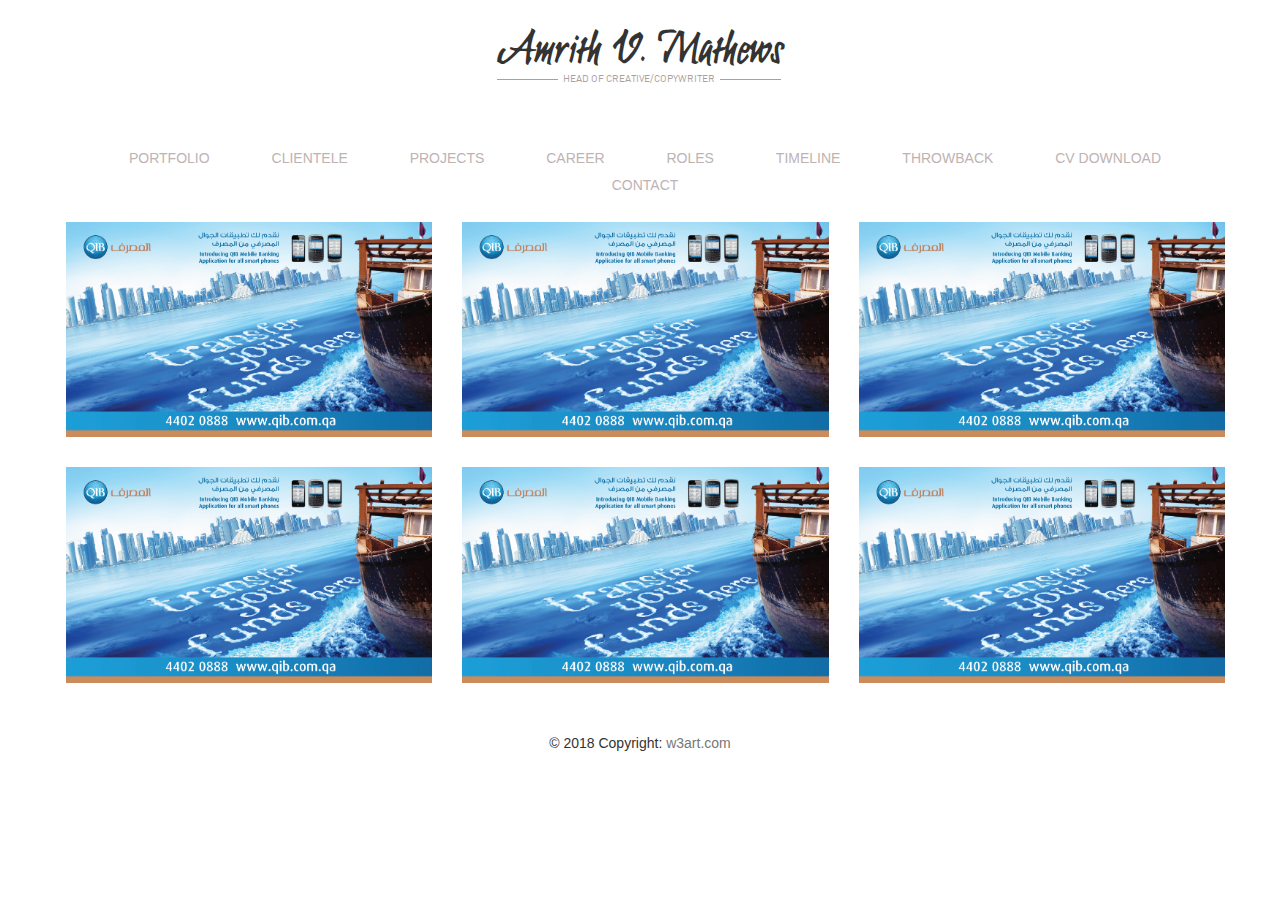
<file: index.html>
<!DOCTYPE html>
<html lang="en">
   <head>
      <meta charset="utf-8">
      <meta http-equiv="X-UA-Compatible" content="IE=edge">
      <meta name="viewport" content="width=device-width, initial-scale=1">
      <title>Amrith</title>
      <link href="assets/css/bootstrap.min.css" rel="stylesheet">
      <link href="assets/css/style.css" rel="stylesheet">
      <link rel="stylesheet" href="/assets/css/animate.css">
      <link rel="stylesheet" href="/assets/css/icomoon.css">
      <link rel="stylesheet" href="/assets/css/magnific-popup.css">
      <link href='http://fonts.googleapis.com/css?family=Open+Sans' rel='stylesheet' type='text/css'>      
      <link rel="stylesheet" href="/assets/css/font-awesome.min.css">
   </head>
   <body ng-app="myApp" > 

    <div class="fluid-container">
         <div class="header">
         	<header>
         		<center><h1 class="main-header">Amrith V. Mathews</h1>	</center>
         		<!-- <center><h2 class="sub-header subtitle fancy">HEAD OF CREATIVE/COPYWRITER</h2></center> -->
         		 <p class="subtitle fancy"><span>HEAD OF CREATIVE/COPYWRITER</span></p>
         	</header>
         <!-- 	<hr> -->
            <!-- <img src="assets/img/amrith-name.JPG" class="img-responsive displayed"> -->
            <nav role="navigation" class="navbar navbar-default">
               <div class="navbar-header">
                  <button type="button" data-target="#navbarCollapse" data-toggle="collapse" class="navbar-toggle">						
                  <span class="icon-bar"></span>
                  <span class="icon-bar"></span>
                  <span class="icon-bar"></span>
                  </button>
               </div>
               <!-- Collection of nav links and other content for toggling -->
               <div id="navbarCollapse" class="collapse navbar-collapse p0 nav-margin">
                  <ul class="nav navbar-nav">
                     <li ng-class="{'active': currentNav===navItems[0]}"><a href="#portfolio">Portfolio</a></li>
                     <li ng-class="{'active': currentNav===navItems[1]}"><a href="#clientele">Clientele</a></li>
                     <li ng-class="{'active': currentNav===navItems[2]}"><a href="#projects">Projects</a></li>
                     <li ng-class="{'active': currentNav===navItems[3]}"><a href="#career">Career</a></li>
                     <li ng-class="{'active': currentNav===navItems[4]}"><a href="#roles">Roles</a></li>
                     <li ng-class="{'active': currentNav===navItems[5]}"><a href="#timeline">Timeline</a></li>
                     <li ng-class="{'active': currentNav===navItems[6]}"><a href="#throwback">Throwback</a></li>
					<li ng-class="{'active': currentNav===navItems[7]}"><a href="#cv">CV Download</a></li>
                     <li ng-class="{'active': currentNav===navItems[8]}"><a href="#contact">Contact</a></li>                                       
                  </ul>
               </div>
            </nav>
         </div>
      </div>  
      <div ng-view>
      	

      </div>
      	<footer>
	
  <div class="footer-copyright text-center py-3">© 2018 Copyright:
      <a href=""> w3art.com</a>
    </div>

     </footer>

      <script src="assets/lib/angular.min.js"></script>
      <script src="assets/lib/angular-route.min.js"></script>

 	<!-- jQuery -->
	<script src="assets/lib/jquery.min.js"></script>
	<!-- jQuery Easing -->
	<script src="assets/lib/jquery.easing.1.3.js"></script>
	<!-- Bootstrap -->
	<script src="assets/lib/bootstrap.min.js"></script>
	<!-- Waypoints -->
	<script src="assets/lib/jquery.waypoints.min.js"></script>
	<!-- countTo -->
	<script src="assets/lib/jquery.countTo.js"></script>
	<!-- Magnific Popup -->
	<script src="assets/lib/jquery.magnific-popup.min.js"></script>
	<script src="assets/lib/magnific-popup-options.js"></script>
	<!-- Stellar -->
	<script src="assets/lib/jquery.stellar.min.js"></script>
	<!-- Main -->
	<script src="assets/lib/main.js"></script>
   
  <script src="assets/lib/modernizr-2.6.2.min.js"></script>
  <script src="assets/js/app.js"></script>
  <script src="assets/js/controller.js"></script>
  <script src="assets/js/timelinecontroller.js"></script>

   </body>

   <script type="text/javascript">
   		
   		  $(".navbar-nav li a").click(function (event) {
    // check if window is small enough so dropdown is created
    var toggle = $(".navbar-toggle").is(":visible");
    if (toggle) {
      $(".navbar-collapse").collapse('hide');
    }
  });
   		 

   var scroll = 0;
  $(document).on('mousewheel DOMMouseScroll', function() {
      scroll++;
  });

function scrollUp(){
  console.log("hjvhjbv")
    var myDiv = document.getElementById('projectDesc');
    myDiv.scrollTop = 0;
  }


function myFunction() {
  console.log("dfdfd");
  
  if(scroll % 2 != 0){
    $(".tab-pane p").css({"background": "-webkit-linear-gradient(orange, red, yellow)", "-webkit-background-clip": "text"});
  } else {
    $(".tab-pane p").css({"background": "-webkit-linear-gradient(yellow, orange, red)", "-webkit-background-clip": "text"});
  }
  

}

/*
      var aImages  =  [ "assets/images/timeline/PEN-01.png",
                        "assets/images/timeline/PEN-01.png",
                        "assets/images/timeline/PEN-02.png",
                        "assets/images/timeline/PEN-03.png",
                        "assets/images/timeline/PEN-04.png",
                        "assets/images/timeline/PEN-05.png",
                        "assets/images/timeline/PEN-06.png",
                        "assets/images/timeline/PEN-07.png",
                        "assets/images/timeline/PEN-08.png",
                        "assets/images/timeline/PEN-09.png",
                        "assets/images/timeline/PEN-10.png",
                        "assets/images/timeline/PEN-11.png",
                        "assets/images/timeline/PEN-12.png"
                        ];
      var oImage   =  null;
      var iIdx     =  0;
      function play(){
        console.log('Test');
        try{
          //look only once in DOM and cache it
          if(oImage===null){
            oImage  =  window.document.getElementById("imgHolder");
          }
          oImage.src  =  aImages[(++iIdx)%(aImages.length)];
          console.log(iIdx);
          if(iIdx < 12){
            setTimeout('play()',1000);  
          }
          
        }catch(oEx){
          console.log(oEx);
          //some error handling here
        }
      }*/    


   	</script>
</html>
</file>
<file: assets/css/style.css>
.displayed 
	{
		display: block;
		margin-left: auto;
		margin-right: auto 
	}
	
.header 
	{
		padding: 3%;
		padding-bottom: 0px;
		margin-top: -3%;
	}
	
.navbar-default 
	{
		background-color: #ffffff;
		border-color: #ffffff;
	}
	.navbar-nav{
		float:none;
		text-align:center;
	}
	.navbar-nav li{
		float:none;
		display:inline-block;
		text-transform: uppercase;
		margin: 0 12px;
	}

	.body-bg{
	background-color:#dfdfdf;
/*width: 76.5%;
    margin-left: 12.2%;*/
	}
		.body-bg-white{
	background-color:white;
	}
	.margin {
    margin-bottom: 45px;
}
.logo{
	margin-top:5%;
	margin-bottom:5%;
}
.pointer{
	    cursor: pointer;
	    margin-bottom: 7%;
}
	
	@media only screen and (max-width: 765px) {
    .navbar-nav li{
		display:block;
	}
	.body-bg img{
		display: block;
		margin-left: auto;
		margin-right: auto 
	}

		.body-bg-white img{
		display: block;
		margin-left: auto;
		margin-right: auto 
	}
}


/*Concept */

#fh5co-project{
  clear: both;
}
@media screen and (max-width: 768px) {

  #fh5co-project{
    padding: 3em 0;
  }
}
#fh5co-project .fh5co-project {
  margin-bottom: 30px;
}


#fh5co-project .fh5co-project > a {
  display: block;
  color: #000;
  position: relative;
  bottom: 0;
  overflow: hidden;
  -webkit-transition: 0.5s;
  -o-transition: 0.5s;
  transition: 0.5s;
}
#fh5co-project .fh5co-project > a img {
  position: relative;
  -webkit-transition: 0.5s;
  -o-transition: 0.5s;
  transition: 0.5s;
}
#fh5co-project .fh5co-project > a:after {
  opacity: 0;
  visibility: hidden;
  content: "";
  position: absolute;
  bottom: 0;
  left: 0;
  right: 0;
  top: 0;
  background: rgba(0, 0, 0, 0.7);
  z-index: 8;
  -webkit-transition: 0.5s;
  -o-transition: 0.5s;
  transition: 0.5s;
}
#fh5co-project .fh5co-project > a .fh5co-copy {
  z-index: 12;
  position: absolute;
  right: 20px;
  left: 20px;
  bottom: 0px;
  opacity: 0;
  visibility: hidden;
  -webkit-transition: 0.3s;
  -o-transition: 0.3s;
  transition: 0.3s;
  text-align: center;
    vertical-align: middle;
    line-height: 70px;
    margin-bottom: 10%;
}
#fh5co-project .fh5co-project > a .fh5co-copy h3 {
  margin: 0 0 5px 0;
  padding: 0;
  color: #fff;
  font-size: 20px;
  font-weight: 400;
}
#fh5co-project .fh5co-project > a .fh5co-copy p {
  color: white;
  font-size: 14px;
  margin: 0 0 5px 0;
  padding: 0;
  font-family: DIN-Regular;
}
#fh5co-project .fh5co-project > a .fh5co-copy p:last-child {
  margin-bottom: 10px;
}
@media screen and (max-width: 768px) {
  #fh5co-project .fh5co-project > a .fh5co-copy {
    position: relative;
    visibility: visible;
    opacity: 0;
    bottom: 0;
    color: #000;
    padding: 20px;
    background: #fff;
  }
}
#fh5co-project .fh5co-project > a:hover {
  -webkit-box-shadow: 0px 18px 71px -10px rgba(0, 0, 0, 0.75);
  -moz-box-shadow: 0px 18px 71px -10px rgba(0, 0, 0, 0.75);
  box-shadow: 0px 18px 71px -10px rgba(0, 0, 0, 0.75);
}
@media screen and (max-width: 768px) {
  #fh5co-project .fh5co-project > a:hover {
    bottom: 0;
  }
}
#fh5co-project .fh5co-project > a:hover:after {
  opacity: 1;
  visibility: visible;
}
@media screen and (max-width: 768px) {
  #fh5co-project .fh5co-project > a:hover:after {
    opacity: 0;
    visibility: hidden;
  }
}
#fh5co-project .fh5co-project > a:hover .fh5co-copy {
  opacity: 1;
  visibility: visible;
  bottom: 20px;
}
@media screen and (max-width: 768px) {
  #fh5co-project .fh5co-project > a:hover .fh5co-copy {
    bottom: 0;
    padding: 20px;
    background: #fff;
  }
}
#fh5co-project .fh5co-project > a:hover img {
  -webkit-transform: scale(1.1);
  -moz-transform: scale(1.1);
  -o-transform: scale(1.1);
  transform: scale(1.1);
}
@media screen and (max-width: 768px) {
  #fh5co-project .fh5co-project > a:hover img {
    -webkit-transform: scale(1);
    -moz-transform: scale(1);
    -o-transform: scale(1);
    transform: scale(1);
  }
}

/*.js .animate-box {
  opacity: 0;
}*/
/* Start Timmeline*/

#cf {
  
}

.top{
	/*margin-left: -7%;*/
}
.bottom{
	/*margin-left: -7%;*/
}
#cf img {
  position:absolute;
  left: 14px;
    width: 98%;
  -webkit-transition: opacity 1s ease-in-out;
  -moz-transition: opacity 1s ease-in-out;
  -o-transition: opacity 1s ease-in-out;
  transition: opacity 0.5s ease-in-out;
}

#cf img.top:hover {
  opacity:0;
}

/* Start Projects */
.grad1 {
    background: #ccc; /* For browsers that do not support gradients */
   background: -webkit-linear-gradient(left, rgb(186, 177, 156) 0%, rgb(250, 249, 247) 29%, rgb(250, 249, 247) 76%, rgb(186, 177, 156) 100%);
background: -o-linear-gradient(left, rgb(186, 177, 156) 0%, rgb(250, 249, 247) 29%, rgb(250, 249, 247) 76%, rgb(186, 177, 156) 100%);
background: -ms-linear-gradient(left, rgb(186, 177, 156) 0%, rgb(250, 249, 247) 29%, rgb(250, 249, 247) 76%, rgb(186, 177, 156) 100%);
background: -moz-linear-gradient(left, rgb(186, 177, 156) 0%, rgb(250, 249, 247) 29%, rgb(250, 249, 247) 76%, rgb(186, 177, 156) 100%);
background: linear-gradient(to right, rgb(186, 177, 156) 0%, rgb(250, 249, 247) 29%, rgb(250, 249, 247) 76%, rgb(186, 177, 156) 100%);
	margin-top: 7%;
	    overflow-y: auto;
}
.grad2 {
    background: #eee; /* For browsers that do not support gradients */
    background: radial-gradient(#fff,#e2dede); /* Standard syntax (must be last) */
    height: 650px;
}
.nav-pills>li {
    float: none;
}
.nav-pills>li.active>a, .nav-pills>li.active>a:focus, .nav-pills>li.active>a:hover {
    color: #000;
    background-color: transparent;
}

a {
    color: #777;
    text-decoration: none;
}
h4{
	margin-top: 40px;
	margin-bottom:0px;
	font-family: "DIN-Bold";
}
.tab-content.clearfix {
    padding: 18px;
    height: 490px;
}
/* change border radius for the tab , apply corners on top*/
li:last-child {
    /**margin-bottom: 5%;**/
}

/* End Project */


#career-main {
  	height: 650px;
	margin-top: 2%;
}

#roles-main{
	background-image: url("../img/bulb2.png");
}
#roles-main h4{
	margin-top: 88px;
}


#career-main p{
	margin: 0 0 -2px
}

/*#roles-main p{
	margin: 0 0 -2px
	margin-top: 2%;
}*/


#career-desc {
  overflow-y: auto;
}

#career-desc p{
	margin: 0 0 19px
}

/* Footer */
.py-3 {
    padding-bottom: 2rem!important;
    padding-top: 2rem!important;
}

#career-main-sm p{
	margin: 0 0 0px;
}

.grad2 ul li h4{
	margin-top: 40px;
    margin-bottom:0px;
    width: 506px;
}


.tab-content.clearfix {
    padding: 18px;
    height: 490px;
    display: flex;
}
.tab-content > .active {
    margin: auto;
}
#portfolio-overflow{
	 /*overflow-y: auto;
	 height:360px;*/
	 margin-top:4%;
}
.p0{
	padding:0;
}
.portfolio_img {
    margin-bottom: 5%;
}
#portfolio-modal{
	width:80%;
}


@font-face {
font-family: Krugmann;
src: url(../fonts/KrugmannBrush.ttf);
}
@font-face {
font-family: DIN-LightAlternate;
src: url(../fonts/DIN-LightAlternate.ttf);
}
@font-face {
font-family: DIN-Regular;
src: url(../fonts/DIN-Regular.ttf);
}
@font-face {
font-family: DIN-Bold;
src: url(../fonts/DIN-Bold.ttf);
}
@font-face {
font-family: DIN-Light;
src: url(../fonts/DIN-Light.ttf);
}
.main-header {
font-family: Krugmann;
font-size: 47px;
}
#projectDesc, #careerDesc, #rolesDesc{
	font-family: DIN-Regular;
}

#resumeDownload{
	font-family: DIN-Bold;	
}
#contact-main, #contactMainMobile{
	font-family: DIN-Light;	
}
.nav-margin{
	margin-top: -1%;
    /*margin-bottom: -5%;*/
}


.navbar-default .navbar-nav>.active>a, .navbar-default .navbar-nav>.active>a:focus, .navbar-default .navbar-nav>.active>a:hover {
    color: black;
    background-color: white;
}

.fancy {
  line-height: 0.5;
  text-align: center;
margin: -8px 2px 70px 0px;
}
.fancy span {
	font-family: DIN-Regular;
    font-size: 10px;
    color: #a9a0a0;
  display: inline-block;
  position: relative;  
}
.fancy span:before,
.fancy span:after {
  content: "";
  position: absolute;
  height: 5px;
  border-bottom: 1.2px solid #a9a0a0;
  top: -2px;
  width: 61px;
}
.fancy span:before {
  right: 100%;
  margin-right: 5px;
}
.fancy span:after {
  left: 100%;
  margin-left: 5px;
}

.dim-text{
	color: #777;
}
.nav>li>a:focus, .nav>li>a:hover {
    text-decoration: none;
    background-color:  transparent !important;
}

/* Contact Style Start*/




#contact-main p{
	margin: 0 0 17% -70%;
}

#contact-main-sm p{
	margin: 0 0 0px;
}


/*.modal-content{
	background-color: transparent;
}*/


#careerMain{

}

#careerMain ul>li>a>p {
	font-family: DIN-LightAlternate;
    font-size: 17px;
	margin: 0 0 0px;
}

#careerMainMobile p {
	font-family: DIN-LightAlternate;
    font-size: 17px;
	margin: 0 0 0px;
}

#projectsMain ul>li>a>p {
	font-family: DIN-LightAlternate;
    font-size: 15px;
    width: 500px;
}

#projectsMainMobile p {
	font-family: DIN-LightAlternate;
    font-size: 15px;
}

.nav>li>a {
    position: relative;
    display: block;
    padding: 7px 12px 0px 22px;
}

@media (min-width: 768px)
.modal-content {
	box-shadow : none !important;
}

.modal-content {
	border: none !important;
	box-shadow: none !important;
	border-radius: 0;
}

.navbar-default .navbar-nav>li>a {
    color: #beb3b3;
}
.container {
    padding-right: 0px;
    padding-left: 11px;
}
</file>
<file: assets/css/icomoon.css>
[class^="icon-"], [class*=" icon-"] {
  /* use !important to prevent issues with browser extensions that change fonts */
  font-family: 'icomoon' !important;
  speak: none;
  font-style: normal;
  font-weight: normal;
  font-variant: normal;
  text-transform: none;
  line-height: 1;

  /* Better Font Rendering =========== */
  -webkit-font-smoothing: antialiased;
  -moz-osx-font-smoothing: grayscale;
}

.icon-eye:before {
  content: "\e000";
}
.icon-paper-clip:before {
  content: "\e001";
}
.icon-mail:before {
  content: "\e002";
}
.icon-toggle:before {
  content: "\e003";
}
.icon-layout:before {
  content: "\e004";
}
.icon-link:before {
  content: "\e005";
}
.icon-bell:before {
  content: "\e006";
}
.icon-lock:before {
  content: "\e007";
}
.icon-unlock:before {
  content: "\e008";
}
.icon-ribbon:before {
  content: "\e009";
}
.icon-image:before {
  content: "\e010";
}
.icon-signal:before {
  content: "\e011";
}
.icon-target:before {
  content: "\e012";
}
.icon-clipboard:before {
  content: "\e013";
}
.icon-clock:before {
  content: "\e014";
}
.icon-watch:before {
  content: "\e015";
}
.icon-air-play:before {
  content: "\e016";
}
.icon-camera:before {
  content: "\e017";
}
.icon-video:before {
  content: "\e018";
}
.icon-disc:before {
  content: "\e019";
}
.icon-printer:before {
  content: "\e020";
}
.icon-monitor:before {
  content: "\e021";
}
.icon-server:before {
  content: "\e022";
}
.icon-cog:before {
  content: "\e023";
}
.icon-heart:before {
  content: "\e024";
}
.icon-paragraph:before {
  content: "\e025";
}
.icon-align-justify:before {
  content: "\e026";
}
.icon-align-left:before {
  content: "\e027";
}
.icon-align-center:before {
  content: "\e028";
}
.icon-align-right:before {
  content: "\e029";
}
.icon-book:before {
  content: "\e030";
}
.icon-layers:before {
  content: "\e031";
}
.icon-stack:before {
  content: "\e032";
}
.icon-stack-2:before {
  content: "\e033";
}
.icon-paper:before {
  content: "\e034";
}
.icon-paper-stack:before {
  content: "\e035";
}
.icon-search:before {
  content: "\e036";
}
.icon-zoom-in:before {
  content: "\e037";
}
.icon-zoom-out:before {
  content: "\e038";
}
.icon-reply:before {
  content: "\e039";
}
.icon-circle-plus:before {
  content: "\e040";
}
.icon-circle-minus:before {
  content: "\e041";
}
.icon-circle-check:before {
  content: "\e042";
}
.icon-circle-cross:before {
  content: "\e043";
}
.icon-square-plus:before {
  content: "\e044";
}
.icon-square-minus:before {
  content: "\e045";
}
.icon-square-check:before {
  content: "\e046";
}
.icon-square-cross:before {
  content: "\e047";
}
.icon-microphone:before {
  content: "\e048";
}
.icon-record:before {
  content: "\e049";
}
.icon-skip-back:before {
  content: "\e050";
}
.icon-rewind:before {
  content: "\e051";
}
.icon-play:before {
  content: "\e052";
}
.icon-pause:before {
  content: "\e053";
}
.icon-stop:before {
  content: "\e054";
}
.icon-fast-forward:before {
  content: "\e055";
}
.icon-skip-forward:before {
  content: "\e056";
}
.icon-shuffle:before {
  content: "\e057";
}
.icon-repeat:before {
  content: "\e058";
}
.icon-folder:before {
  content: "\e059";
}
.icon-umbrella:before {
  content: "\e060";
}
.icon-moon:before {
  content: "\e061";
}
.icon-thermometer:before {
  content: "\e062";
}
.icon-drop:before {
  content: "\e063";
}
.icon-sun:before {
  content: "\e064";
}
.icon-cloud:before {
  content: "\e065";
}
.icon-cloud-upload:before {
  content: "\e066";
}
.icon-cloud-download:before {
  content: "\e067";
}
.icon-upload:before {
  content: "\e068";
}
.icon-download:before {
  content: "\e069";
}
.icon-location:before {
  content: "\e070";
}
.icon-location-2:before {
  content: "\e071";
}
.icon-map:before {
  content: "\e072";
}
.icon-battery:before {
  content: "\e073";
}
.icon-head:before {
  content: "\e074";
}
.icon-briefcase:before {
  content: "\e075";
}
.icon-speech-bubble:before {
  content: "\e076";
}
.icon-anchor:before {
  content: "\e077";
}
.icon-globe:before {
  content: "\e078";
}
.icon-box:before {
  content: "\e079";
}
.icon-reload:before {
  content: "\e080";
}
.icon-share:before {
  content: "\e081";
}
.icon-marquee:before {
  content: "\e082";
}
.icon-marquee-plus:before {
  content: "\e083";
}
.icon-marquee-minus:before {
  content: "\e084";
}
.icon-tag:before {
  content: "\e085";
}
.icon-power:before {
  content: "\e086";
}
.icon-command:before {
  content: "\e087";
}
.icon-alt:before {
  content: "\e088";
}
.icon-esc:before {
  content: "\e089";
}
.icon-bar-graph:before {
  content: "\e090";
}
.icon-bar-graph-2:before {
  content: "\e091";
}
.icon-pie-graph:before {
  content: "\e092";
}
.icon-star:before {
  content: "\e093";
}
.icon-arrow-left:before {
  content: "\e094";
}
.icon-arrow-right:before {
  content: "\e095";
}
.icon-arrow-up:before {
  content: "\e096";
}
.icon-arrow-down:before {
  content: "\e097";
}
.icon-volume:before {
  content: "\e098";
}
.icon-mute:before {
  content: "\e099";
}
.icon-content-right:before {
  content: "\e100";
}
.icon-content-left:before {
  content: "\e101";
}
.icon-grid:before {
  content: "\e102";
}
.icon-grid-2:before {
  content: "\e103";
}
.icon-columns:before {
  content: "\e104";
}
.icon-loader:before {
  content: "\e105";
}
.icon-bag:before {
  content: "\e106";
}
.icon-ban:before {
  content: "\e107";
}
.icon-flag:before {
  content: "\e108";
}
.icon-trash:before {
  content: "\e109";
}
.icon-expand:before {
  content: "\e110";
}
.icon-contract:before {
  content: "\e111";
}
.icon-maximize:before {
  content: "\e112";
}
.icon-minimize:before {
  content: "\e113";
}
.icon-plus:before {
  content: "\e114";
}
.icon-minus:before {
  content: "\e115";
}
.icon-check:before {
  content: "\e116";
}
.icon-cross:before {
  content: "\e117";
}
.icon-move:before {
  content: "\e118";
}
.icon-delete:before {
  content: "\e119";
}
.icon-menu:before {
  content: "\e120";
}
.icon-archive:before {
  content: "\e121";
}
.icon-inbox:before {
  content: "\e122";
}
.icon-outbox:before {
  content: "\e123";
}
.icon-file:before {
  content: "\e124";
}
.icon-file-add:before {
  content: "\e125";
}
.icon-file-subtract:before {
  content: "\e126";
}
.icon-help:before {
  content: "\e127";
}
.icon-open:before {
  content: "\e128";
}
.icon-ellipsis:before {
  content: "\e129";
}
.icon-add-to-list:before {
  content: "\e900";
}
.icon-classic-computer:before {
  content: "\e901";
}
.icon-controller-fast-backward:before {
  content: "\e902";
}
.icon-creative-commons-attribution:before {
  content: "\e903";
}
.icon-creative-commons-noderivs:before {
  content: "\e904";
}
.icon-creative-commons-noncommercial-eu:before {
  content: "\e905";
}
.icon-creative-commons-noncommercial-us:before {
  content: "\e906";
}
.icon-creative-commons-public-domain:before {
  content: "\e907";
}
.icon-creative-commons-remix:before {
  content: "\e908";
}
.icon-creative-commons-share:before {
  content: "\e909";
}
.icon-creative-commons-sharealike:before {
  content: "\e90a";
}
.icon-creative-commons:before {
  content: "\e90b";
}
.icon-document-landscape:before {
  content: "\e90c";
}
.icon-remove-user:before {
  content: "\e90d";
}
.icon-warning:before {
  content: "\e90e";
}
.icon-arrow-bold-down:before {
  content: "\e90f";
}
.icon-arrow-bold-left:before {
  content: "\e910";
}
.icon-arrow-bold-right:before {
  content: "\e911";
}
.icon-arrow-bold-up:before {
  content: "\e912";
}
.icon-arrow-down2:before {
  content: "\e913";
}
.icon-arrow-left2:before {
  content: "\e914";
}
.icon-arrow-long-down:before {
  content: "\e915";
}
.icon-arrow-long-left:before {
  content: "\e916";
}
.icon-arrow-long-right:before {
  content: "\e917";
}
.icon-arrow-long-up:before {
  content: "\e918";
}
.icon-arrow-right2:before {
  content: "\e919";
}
.icon-arrow-up2:before {
  content: "\e91a";
}
.icon-arrow-with-circle-down:before {
  content: "\e91b";
}
.icon-arrow-with-circle-left:before {
  content: "\e91c";
}
.icon-arrow-with-circle-right:before {
  content: "\e91d";
}
.icon-arrow-with-circle-up:before {
  content: "\e91e";
}
.icon-bookmark:before {
  content: "\e91f";
}
.icon-bookmarks:before {
  content: "\e920";
}
.icon-chevron-down:before {
  content: "\e921";
}
.icon-chevron-left:before {
  content: "\e922";
}
.icon-chevron-right:before {
  content: "\e923";
}
.icon-chevron-small-down:before {
  content: "\e924";
}
.icon-chevron-small-left:before {
  content: "\e925";
}
.icon-chevron-small-right:before {
  content: "\e926";
}
.icon-chevron-small-up:before {
  content: "\e927";
}
.icon-chevron-thin-down:before {
  content: "\e928";
}
.icon-chevron-thin-left:before {
  content: "\e929";
}
.icon-chevron-thin-right:before {
  content: "\e92a";
}
.icon-chevron-thin-up:before {
  content: "\e92b";
}
.icon-chevron-up:before {
  content: "\e92c";
}
.icon-chevron-with-circle-down:before {
  content: "\e92d";
}
.icon-chevron-with-circle-left:before {
  content: "\e92e";
}
.icon-chevron-with-circle-right:before {
  content: "\e92f";
}
.icon-chevron-with-circle-up:before {
  content: "\e930";
}
.icon-cloud2:before {
  content: "\e931";
}
.icon-controller-fast-forward:before {
  content: "\e932";
}
.icon-controller-jump-to-start:before {
  content: "\e933";
}
.icon-controller-next:before {
  content: "\e934";
}
.icon-controller-paus:before {
  content: "\e935";
}
.icon-controller-play:before {
  content: "\e936";
}
.icon-controller-record:before {
  content: "\e937";
}
.icon-controller-stop:before {
  content: "\e938";
}
.icon-controller-volume:before {
  content: "\e939";
}
.icon-dot-single:before {
  content: "\e93a";
}
.icon-dots-three-horizontal:before {
  content: "\e93b";
}
.icon-dots-three-vertical:before {
  content: "\e93c";
}
.icon-dots-two-horizontal:before {
  content: "\e93d";
}
.icon-dots-two-vertical:before {
  content: "\e93e";
}
.icon-download2:before {
  content: "\e93f";
}
.icon-emoji-flirt:before {
  content: "\e940";
}
.icon-flow-branch:before {
  content: "\e941";
}
.icon-flow-cascade:before {
  content: "\e942";
}
.icon-flow-line:before {
  content: "\e943";
}
.icon-flow-parallel:before {
  content: "\e944";
}
.icon-flow-tree:before {
  content: "\e945";
}
.icon-install:before {
  content: "\e946";
}
.icon-layers2:before {
  content: "\e947";
}
.icon-open-book:before {
  content: "\e948";
}
.icon-resize-100:before {
  content: "\e949";
}
.icon-resize-full-screen:before {
  content: "\e94a";
}
.icon-save:before {
  content: "\e94b";
}
.icon-select-arrows:before {
  content: "\e94c";
}
.icon-sound-mute:before {
  content: "\e94d";
}
.icon-sound:before {
  content: "\e94e";
}
.icon-trash2:before {
  content: "\e94f";
}
.icon-triangle-down:before {
  content: "\e950";
}
.icon-triangle-left:before {
  content: "\e951";
}
.icon-triangle-right:before {
  content: "\e952";
}
.icon-triangle-up:before {
  content: "\e953";
}
.icon-uninstall:before {
  content: "\e954";
}
.icon-upload-to-cloud:before {
  content: "\e955";
}
.icon-upload2:before {
  content: "\e956";
}
.icon-add-user:before {
  content: "\e957";
}
.icon-address:before {
  content: "\e958";
}
.icon-adjust:before {
  content: "\e959";
}
.icon-air:before {
  content: "\e95a";
}
.icon-aircraft-landing:before {
  content: "\e95b";
}
.icon-aircraft-take-off:before {
  content: "\e95c";
}
.icon-aircraft:before {
  content: "\e95d";
}
.icon-align-bottom:before {
  content: "\e95e";
}
.icon-align-horizontal-middle:before {
  content: "\e95f";
}
.icon-align-left2:before {
  content: "\e960";
}
.icon-align-right2:before {
  content: "\e961";
}
.icon-align-top:before {
  content: "\e962";
}
.icon-align-vertical-middle:before {
  content: "\e963";
}
.icon-archive2:before {
  content: "\e964";
}
.icon-area-graph:before {
  content: "\e965";
}
.icon-attachment:before {
  content: "\e966";
}
.icon-awareness-ribbon:before {
  content: "\e967";
}
.icon-back-in-time:before {
  content: "\e968";
}
.icon-back:before {
  content: "\e969";
}
.icon-bar-graph2:before {
  content: "\e96a";
}
.icon-battery2:before {
  content: "\e96b";
}
.icon-beamed-note:before {
  content: "\e96c";
}
.icon-bell2:before {
  content: "\e96d";
}
.icon-blackboard:before {
  content: "\e96e";
}
.icon-block:before {
  content: "\e96f";
}
.icon-book2:before {
  content: "\e970";
}
.icon-bowl:before {
  content: "\e971";
}
.icon-box2:before {
  content: "\e972";
}
.icon-briefcase2:before {
  content: "\e973";
}
.icon-browser:before {
  content: "\e974";
}
.icon-brush:before {
  content: "\e975";
}
.icon-bucket:before {
  content: "\e976";
}
.icon-cake:before {
  content: "\e977";
}
.icon-calculator:before {
  content: "\e978";
}
.icon-calendar:before {
  content: "\e979";
}
.icon-camera2:before {
  content: "\e97a";
}
.icon-ccw:before {
  content: "\e97b";
}
.icon-chat:before {
  content: "\e97c";
}
.icon-check2:before {
  content: "\e97d";
}
.icon-circle-with-cross:before {
  content: "\e97e";
}
.icon-circle-with-minus:before {
  content: "\e97f";
}
.icon-circle-with-plus:before {
  content: "\e980";
}
.icon-circle:before {
  content: "\e981";
}
.icon-circular-graph:before {
  content: "\e982";
}
.icon-clapperboard:before {
  content: "\e983";
}
.icon-clipboard2:before {
  content: "\e984";
}
.icon-clock2:before {
  content: "\e985";
}
.icon-code:before {
  content: "\e986";
}
.icon-cog2:before {
  content: "\e987";
}
.icon-colours:before {
  content: "\e988";
}
.icon-compass:before {
  content: "\e989";
}
.icon-copy:before {
  content: "\e98a";
}
.icon-credit-card:before {
  content: "\e98b";
}
.icon-credit:before {
  content: "\e98c";
}
.icon-cross2:before {
  content: "\e98d";
}
.icon-cup:before {
  content: "\e98e";
}
.icon-cw:before {
  content: "\e98f";
}
.icon-cycle:before {
  content: "\e990";
}
.icon-database:before {
  content: "\e991";
}
.icon-dial-pad:before {
  content: "\e992";
}
.icon-direction:before {
  content: "\e993";
}
.icon-document:before {
  content: "\e994";
}
.icon-documents:before {
  content: "\e995";
}
.icon-drink:before {
  content: "\e996";
}
.icon-drive:before {
  content: "\e997";
}
.icon-drop2:before {
  content: "\e998";
}
.icon-edit:before {
  content: "\e999";
}
.icon-email:before {
  content: "\e99a";
}
.icon-emoji-happy:before {
  content: "\e99b";
}
.icon-emoji-neutral:before {
  content: "\e99c";
}
.icon-emoji-sad:before {
  content: "\e99d";
}
.icon-erase:before {
  content: "\e99e";
}
.icon-eraser:before {
  content: "\e99f";
}
.icon-export:before {
  content: "\e9a0";
}
.icon-eye2:before {
  content: "\e9a1";
}
.icon-feather:before {
  content: "\e9a2";
}
.icon-flag2:before {
  content: "\e9a3";
}
.icon-flash:before {
  content: "\e9a4";
}
.icon-flashlight:before {
  content: "\e9a5";
}
.icon-flat-brush:before {
  content: "\e9a6";
}
.icon-folder-images:before {
  content: "\e9a7";
}
.icon-folder-music:before {
  content: "\e9a8";
}
.icon-folder-video:before {
  content: "\e9a9";
}
.icon-folder2:before {
  content: "\e9aa";
}
.icon-forward:before {
  content: "\e9ab";
}
.icon-funnel:before {
  content: "\e9ac";
}
.icon-game-controller:before {
  content: "\e9ad";
}
.icon-gauge:before {
  content: "\e9ae";
}
.icon-globe2:before {
  content: "\e9af";
}
.icon-graduation-cap:before {
  content: "\e9b0";
}
.icon-grid2:before {
  content: "\e9b1";
}
.icon-hair-cross:before {
  content: "\e9b2";
}
.icon-hand:before {
  content: "\e9b3";
}
.icon-heart-outlined:before {
  content: "\e9b4";
}
.icon-heart2:before {
  content: "\e9b5";
}
.icon-help-with-circle:before {
  content: "\e9b6";
}
.icon-help2:before {
  content: "\e9b7";
}
.icon-home:before {
  content: "\e9b8";
}
.icon-hour-glass:before {
  content: "\e9b9";
}
.icon-image-inverted:before {
  content: "\e9ba";
}
.icon-image2:before {
  content: "\e9bb";
}
.icon-images:before {
  content: "\e9bc";
}
.icon-inbox2:before {
  content: "\e9bd";
}
.icon-infinity:before {
  content: "\e9be";
}
.icon-info-with-circle:before {
  content: "\e9bf";
}
.icon-info:before {
  content: "\e9c0";
}
.icon-key:before {
  content: "\e9c1";
}
.icon-keyboard:before {
  content: "\e9c2";
}
.icon-lab-flask:before {
  content: "\e9c3";
}
.icon-landline:before {
  content: "\e9c4";
}
.icon-language:before {
  content: "\e9c5";
}
.icon-laptop:before {
  content: "\e9c6";
}
.icon-leaf:before {
  content: "\e9c7";
}
.icon-level-down:before {
  content: "\e9c8";
}
.icon-level-up:before {
  content: "\e9c9";
}
.icon-lifebuoy:before {
  content: "\e9ca";
}
.icon-light-bulb:before {
  content: "\e9cb";
}
.icon-light-down:before {
  content: "\e9cc";
}
.icon-light-up:before {
  content: "\e9cd";
}
.icon-line-graph:before {
  content: "\e9ce";
}
.icon-link2:before {
  content: "\e9cf";
}
.icon-list:before {
  content: "\e9d0";
}
.icon-location-pin:before {
  content: "\e9d1";
}
.icon-location2:before {
  content: "\e9d2";
}
.icon-lock-open:before {
  content: "\e9d3";
}
.icon-lock2:before {
  content: "\e9d4";
}
.icon-log-out:before {
  content: "\e9d5";
}
.icon-login:before {
  content: "\e9d6";
}
.icon-loop:before {
  content: "\e9d7";
}
.icon-magnet:before {
  content: "\e9d8";
}
.icon-magnifying-glass:before {
  content: "\e9d9";
}
.icon-mail2:before {
  content: "\e9da";
}
.icon-man:before {
  content: "\e9db";
}
.icon-map2:before {
  content: "\e9dc";
}
.icon-mask:before {
  content: "\e9dd";
}
.icon-medal:before {
  content: "\e9de";
}
.icon-megaphone:before {
  content: "\e9df";
}
.icon-menu2:before {
  content: "\e9e0";
}
.icon-message:before {
  content: "\e9e1";
}
.icon-mic:before {
  content: "\e9e2";
}
.icon-minus2:before {
  content: "\e9e3";
}
.icon-mobile:before {
  content: "\e9e4";
}
.icon-modern-mic:before {
  content: "\e9e5";
}
.icon-moon2:before {
  content: "\e9e6";
}
.icon-mouse:before {
  content: "\e9e7";
}
.icon-music:before {
  content: "\e9e8";
}
.icon-network:before {
  content: "\e9e9";
}
.icon-new-message:before {
  content: "\e9ea";
}
.icon-new:before {
  content: "\e9eb";
}
.icon-news:before {
  content: "\e9ec";
}
.icon-note:before {
  content: "\e9ed";
}
.icon-notification:before {
  content: "\e9ee";
}
.icon-old-mobile:before {
  content: "\e9ef";
}
.icon-old-phone:before {
  content: "\e9f0";
}
.icon-palette:before {
  content: "\e9f1";
}
.icon-paper-plane:before {
  content: "\e9f2";
}
.icon-pencil:before {
  content: "\e9f3";
}
.icon-phone:before {
  content: "\e9f4";
}
.icon-pie-chart:before {
  content: "\e9f5";
}
.icon-pin:before {
  content: "\e9f6";
}
.icon-plus2:before {
  content: "\e9f7";
}
.icon-popup:before {
  content: "\e9f8";
}
.icon-power-plug:before {
  content: "\e9f9";
}
.icon-price-ribbon:before {
  content: "\e9fa";
}
.icon-price-tag:before {
  content: "\e9fb";
}
.icon-print:before {
  content: "\e9fc";
}
.icon-progress-empty:before {
  content: "\e9fd";
}
.icon-progress-full:before {
  content: "\e9fe";
}
.icon-progress-one:before {
  content: "\e9ff";
}
.icon-progress-two:before {
  content: "\ea00";
}
.icon-publish:before {
  content: "\ea01";
}
.icon-quote:before {
  content: "\ea02";
}
.icon-radio:before {
  content: "\ea03";
}
.icon-reply-all:before {
  content: "\ea04";
}
.icon-reply2:before {
  content: "\ea05";
}
.icon-retweet:before {
  content: "\ea06";
}
.icon-rocket:before {
  content: "\ea07";
}
.icon-round-brush:before {
  content: "\ea08";
}
.icon-rss:before {
  content: "\ea09";
}
.icon-ruler:before {
  content: "\ea0a";
}
.icon-scissors:before {
  content: "\ea0b";
}
.icon-share-alternitive:before {
  content: "\ea0c";
}
.icon-share2:before {
  content: "\ea0d";
}
.icon-shareable:before {
  content: "\ea0e";
}
.icon-shield:before {
  content: "\ea0f";
}
.icon-shop:before {
  content: "\ea10";
}
.icon-shopping-bag:before {
  content: "\ea11";
}
.icon-shopping-basket:before {
  content: "\ea12";
}
.icon-shopping-cart:before {
  content: "\ea13";
}
.icon-shuffle2:before {
  content: "\ea14";
}
.icon-signal2:before {
  content: "\ea15";
}
.icon-sound-mix:before {
  content: "\ea16";
}
.icon-sports-club:before {
  content: "\ea17";
}
.icon-spreadsheet:before {
  content: "\ea18";
}
.icon-squared-cross:before {
  content: "\ea19";
}
.icon-squared-minus:before {
  content: "\ea1a";
}
.icon-squared-plus:before {
  content: "\ea1b";
}
.icon-star-outlined:before {
  content: "\ea1c";
}
.icon-star2:before {
  content: "\ea1d";
}
.icon-stopwatch:before {
  content: "\ea1e";
}
.icon-suitcase:before {
  content: "\ea1f";
}
.icon-swap:before {
  content: "\ea20";
}
.icon-sweden:before {
  content: "\ea21";
}
.icon-switch:before {
  content: "\ea22";
}
.icon-tablet:before {
  content: "\ea23";
}
.icon-tag2:before {
  content: "\ea24";
}
.icon-text-document-inverted:before {
  content: "\ea25";
}
.icon-text-document:before {
  content: "\ea26";
}
.icon-text:before {
  content: "\ea27";
}
.icon-thermometer2:before {
  content: "\ea28";
}
.icon-thumbs-down:before {
  content: "\ea29";
}
.icon-thumbs-up:before {
  content: "\ea2a";
}
.icon-thunder-cloud:before {
  content: "\ea2b";
}
.icon-ticket:before {
  content: "\ea2c";
}
.icon-time-slot:before {
  content: "\ea2d";
}
.icon-tools:before {
  content: "\ea2e";
}
.icon-traffic-cone:before {
  content: "\ea2f";
}
.icon-tree:before {
  content: "\ea30";
}
.icon-trophy:before {
  content: "\ea31";
}
.icon-tv:before {
  content: "\ea32";
}
.icon-typing:before {
  content: "\ea33";
}
.icon-unread:before {
  content: "\ea34";
}
.icon-untag:before {
  content: "\ea35";
}
.icon-user:before {
  content: "\ea36";
}
.icon-users:before {
  content: "\ea37";
}
.icon-v-card:before {
  content: "\ea38";
}
.icon-video2:before {
  content: "\ea39";
}
.icon-vinyl:before {
  content: "\ea3a";
}
.icon-voicemail:before {
  content: "\ea3b";
}
.icon-wallet:before {
  content: "\ea3c";
}
.icon-water:before {
  content: "\ea3d";
}
.icon-px-with-circle:before {
  content: "\ea3e";
}
.icon-px:before {
  content: "\ea3f";
}
.icon-basecamp:before {
  content: "\ea40";
}
.icon-behance:before {
  content: "\ea41";
}
.icon-creative-cloud:before {
  content: "\ea42";
}
.icon-dropbox:before {
  content: "\ea43";
}
.icon-evernote:before {
  content: "\ea44";
}
.icon-flattr:before {
  content: "\ea45";
}
.icon-foursquare:before {
  content: "\ea46";
}
.icon-google-drive:before {
  content: "\ea47";
}
.icon-google-hangouts:before {
  content: "\ea48";
}
.icon-grooveshark:before {
  content: "\ea49";
}
.icon-icloud:before {
  content: "\ea4a";
}
.icon-mixi:before {
  content: "\ea4b";
}
.icon-onedrive:before {
  content: "\ea4c";
}
.icon-paypal:before {
  content: "\ea4d";
}
.icon-picasa:before {
  content: "\ea4e";
}
.icon-qq:before {
  content: "\ea4f";
}
.icon-rdio-with-circle:before {
  content: "\ea50";
}
.icon-renren:before {
  content: "\ea51";
}
.icon-scribd:before {
  content: "\ea52";
}
.icon-sina-weibo:before {
  content: "\ea53";
}
.icon-skype-with-circle:before {
  content: "\ea54";
}
.icon-skype:before {
  content: "\ea55";
}
.icon-slideshare:before {
  content: "\ea56";
}
.icon-smashing:before {
  content: "\ea57";
}
.icon-soundcloud:before {
  content: "\ea58";
}
.icon-spotify-with-circle:before {
  content: "\ea59";
}
.icon-spotify:before {
  content: "\ea5a";
}
.icon-swarm:before {
  content: "\ea5b";
}
.icon-vine-with-circle:before {
  content: "\ea5c";
}
.icon-vine:before {
  content: "\ea5d";
}
.icon-vk-alternitive:before {
  content: "\ea5e";
}
.icon-vk-with-circle:before {
  content: "\ea5f";
}
.icon-vk:before {
  content: "\ea60";
}
.icon-xing-with-circle:before {
  content: "\ea61";
}
.icon-xing:before {
  content: "\ea62";
}
.icon-yelp:before {
  content: "\ea63";
}
.icon-dribbble-with-circle:before {
  content: "\ea64";
}
.icon-dribbble:before {
  content: "\ea65";
}
.icon-facebook-with-circle:before {
  content: "\ea66";
}
.icon-facebook:before {
  content: "\ea67";
}
.icon-flickr-with-circle:before {
  content: "\ea68";
}
.icon-flickr:before {
  content: "\ea69";
}
.icon-github-with-circle:before {
  content: "\ea6a";
}
.icon-github:before {
  content: "\ea6b";
}
.icon-google-with-circle:before {
  content: "\ea6c";
}
.icon-google:before {
  content: "\ea6d";
}
.icon-instagram-with-circle:before {
  content: "\ea6e";
}
.icon-instagram:before {
  content: "\ea6f";
}
.icon-lastfm-with-circle:before {
  content: "\ea70";
}
.icon-lastfm:before {
  content: "\ea71";
}
.icon-linkedin-with-circle:before {
  content: "\ea72";
}
.icon-linkedin:before {
  content: "\ea73";
}
.icon-pinterest-with-circle:before {
  content: "\ea74";
}
.icon-pinterest:before {
  content: "\ea75";
}
.icon-rdio:before {
  content: "\ea76";
}
.icon-stumbleupon-with-circle:before {
  content: "\ea77";
}
.icon-stumbleupon:before {
  content: "\ea78";
}
.icon-tumblr-with-circle:before {
  content: "\ea79";
}
.icon-tumblr:before {
  content: "\ea7a";
}
.icon-twitter-with-circle:before {
  content: "\ea7b";
}
.icon-twitter:before {
  content: "\ea7c";
}
.icon-vimeo-with-circle:before {
  content: "\ea7d";
}
.icon-vimeo:before {
  content: "\ea7e";
}
.icon-youtube-with-circle:before {
  content: "\ea7f";
}
.icon-youtube:before {
  content: "\ea80";
}
</file>
